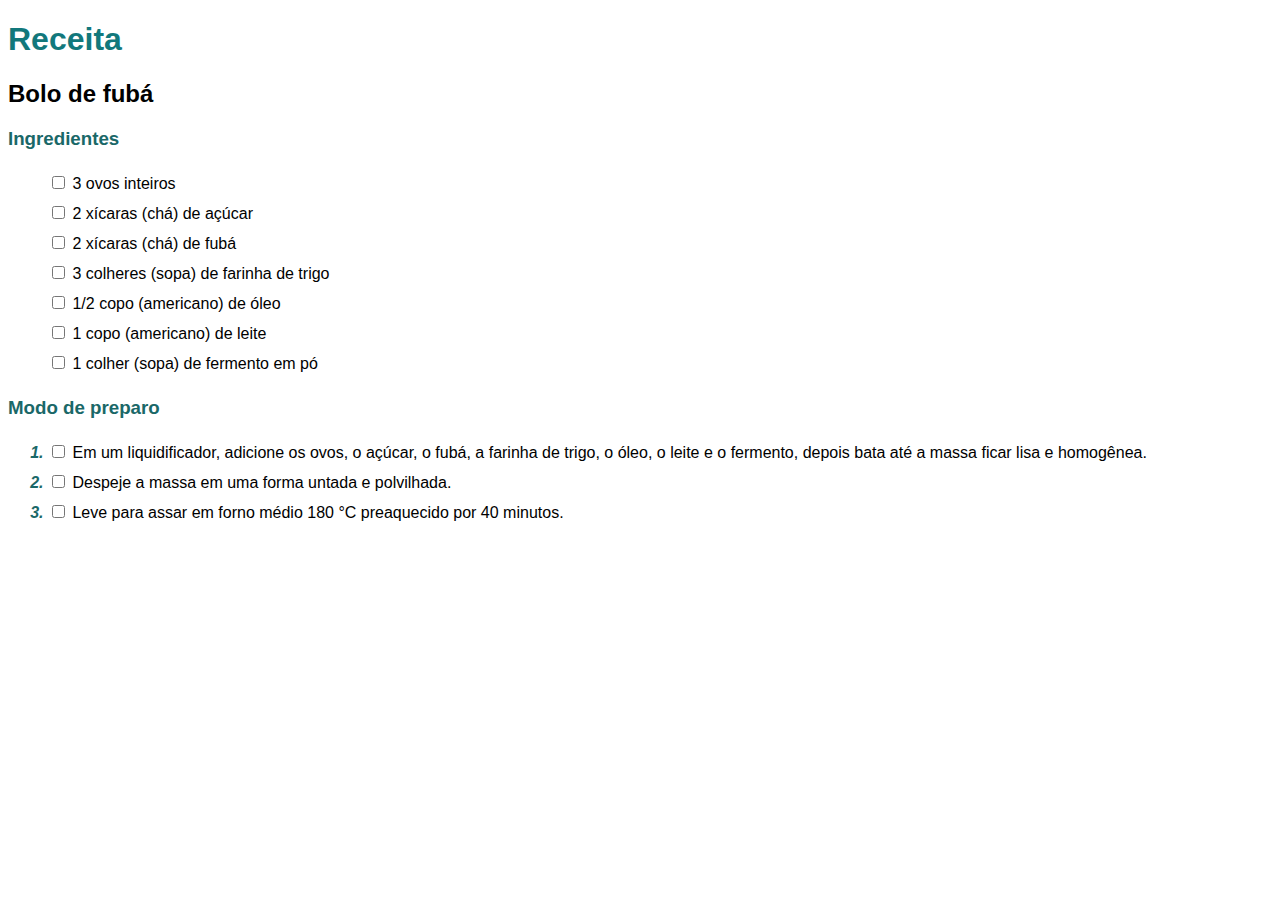
<file: LivroNovoCSS/CSS/Atividade 1/index.html>
<!DOCTYPE html>
<html>
	<head>
	   <meta charset="UTF-8">
	   <title>Atividade 1 - CSS</title>
	   <link rel="stylesheet" href="index.css">
	</head>
	<body>
	   <h1>Receita<h1>
	   <h2>Bolo de fubá</h2>
	   <h3>Ingredientes</h3>
        <ul style="list-style:none;">
            <li>
                <input type="checkbox" /> 
                <p>3 ovos inteiros</p>
            </li>
            <li>
                <input type="checkbox" />
                <p>2 xícaras (chá) de açúcar</p>
            </li>
            <li>
                <input type="checkbox" />
                <p>2 xícaras (chá) de fubá</p>
            </li>
            <li>
                <input type="checkbox" /> 
                <p>3 colheres (sopa) de farinha de trigo</p>
            </li>
            <li>
                <input type="checkbox" /> 
                <p>1/2 copo (americano) de óleo</p>
            </li>
            <li>
                <input type="checkbox" /> 
                <p>1 copo (americano) de leite</p>
            </li>
            <li>
                <input type="checkbox" /> 
                <p>1 colher (sopa) de fermento em pó</p>
            </li>
        </ul>
        <h3>Modo de preparo</h3>
        <ol>
            <li>
                <input type="checkbox" /> 
                <p>Em um liquidificador, adicione os ovos, o açúcar, o fubá, a farinha de trigo, o óleo, o leite e o fermento, depois bata até a massa ficar lisa e homogênea.</p>
            </li>
            <li>
                <input type="checkbox" /> 
                <p>Despeje a massa em uma forma untada e polvilhada.</p>
            </li>
            <li style="color:red;">
                <input type="checkbox" /> 
                <p>Leve para assar em forno médio 180 °C preaquecido por 40 minutos.</p>
            </li>
        </ol>
	</body>
</html>
</file>
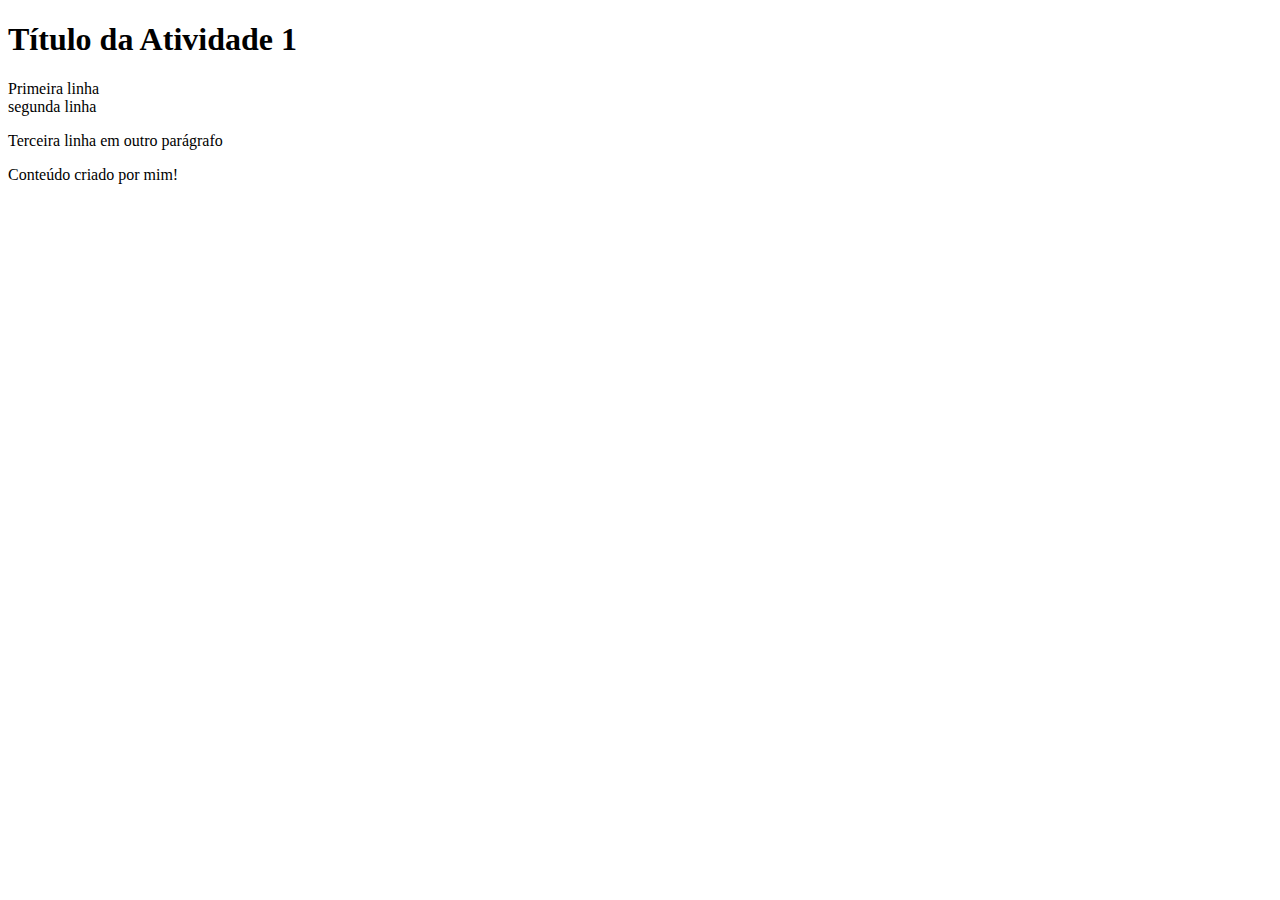
<file: LivroNovoCSS/HTML/Atividade 1/index.html>
<!DOCTYPE html>
<!-- saved from url=(0173)file:///X:/X%20-%20Agosto%20de%202015/EDI%C3%87%C3%83O/Camila/Mercado/_S%C3%A9rie%20Inform%C3%A1tica/HTML%20e%20CSS/HTML%20e%20CSS/SENAC_CODES/SENAC/Atividade%201/index.html -->
<html><head><meta http-equiv="Content-Type" content="text/html; charset=UTF-8">
		<title>Atividade 1</title>
	</head>
	<body>
		<h1>Título da Atividade 1</h1>
		<p>Primeira linha <br> segunda linha</p>
		<p>Terceira linha em outro parágrafo</p>
	
	<footer>
		<p>Conteúdo criado por mim!</p>
	</footer>
</body></html>
</file>
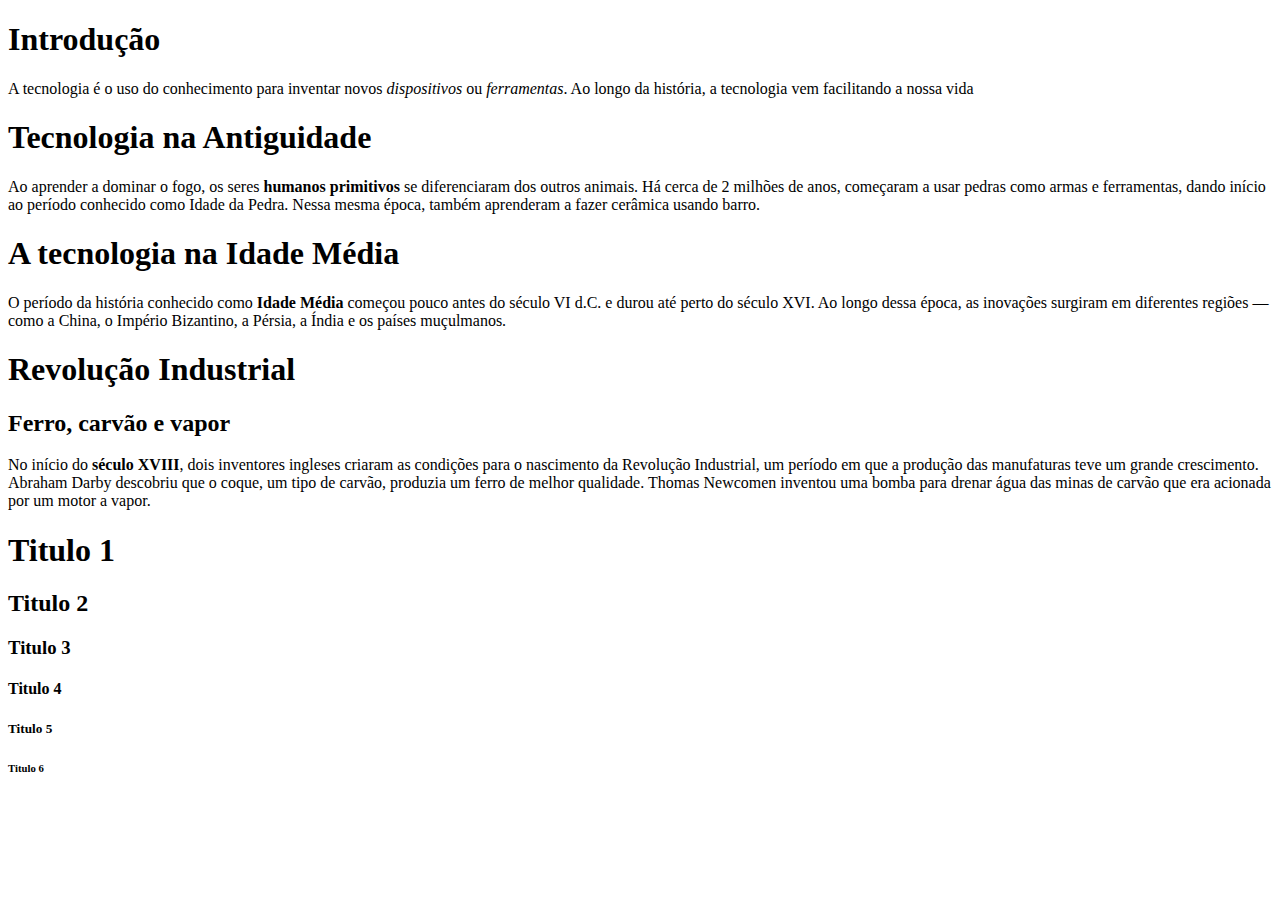
<file: LivroNovoCSS/HTML/Atividade 2/index.html>
<!DOCTYPE html>
<html>
	<head>
		<title>Atividade 2</title>
	</head>
	<body>
	   <main>
	       <section>
                <h1>Introdução</h1>
                <p>A tecnologia é o uso do conhecimento para inventar novos <i>dispositivos</i> ou <i>ferramentas</i>. Ao longo da história, a tecnologia vem facilitando a nossa vida</p>
	       </section>
	       <section>
                <h1>Tecnologia na Antiguidade </h1>
                <p>Ao aprender a dominar o fogo, os seres <b>humanos primitivos</b> se diferenciaram dos outros animais. Há cerca de 2 milhões de anos, começaram a usar pedras como armas e ferramentas, dando início ao período conhecido como Idade da Pedra. Nessa mesma época, também aprenderam a fazer cerâmica usando barro.</p>
	       </section>
	       <section>
                <h1>A tecnologia na Idade Média</h1>
                <p>O período da história conhecido como <b>Idade Média</b> começou pouco antes do século VI d.C. e durou até perto do século XVI. Ao longo dessa época, as inovações surgiram em diferentes regiões — como a China, o Império Bizantino, a Pérsia, a Índia e os países muçulmanos.</p>
	       </section>
	       <section>
                <h1>Revolução Industrial </h1>
                <h2>Ferro, carvão e vapor </h2>
                <p>No início do <b>século XVIII</b>, dois inventores ingleses criaram as condições para o nascimento da Revolução Industrial, um período em que a produção das manufaturas teve um grande crescimento. Abraham Darby descobriu que o coque, um tipo de carvão, produzia um ferro de melhor qualidade. Thomas Newcomen inventou uma bomba para drenar água das minas de carvão que era acionada por um motor a vapor.</p>
	       </section>
	       <aside>
                <h1>Titulo 1</h1>
                <h2>Titulo 2</h2>
                <h3>Titulo 3</h3>
                <h4>Titulo 4</h4>
                <h5>Titulo 5</h5>
                <h6>Titulo 6</h6>
	       </aside>
	   </main>
	</body>
</html>
</file>
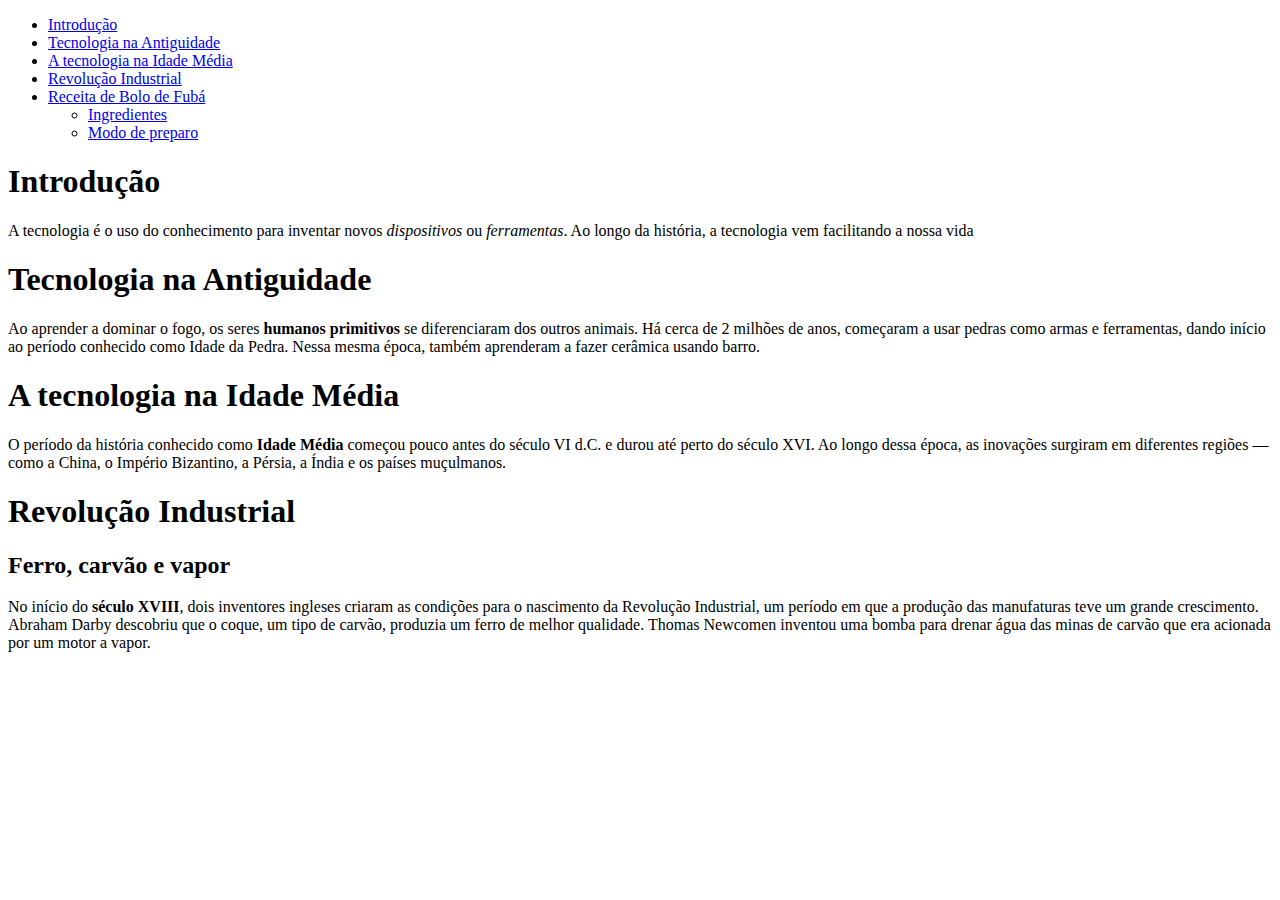
<file: LivroNovoCSS/HTML/Atividade 3/index.html>
<!DOCTYPE html>
<html>
	<head>
		<title>Atividade 3</title>
	</head>
	<body>
        <aside>
            <nav>
                <ul>
                    <li><a href="#introducao">Introdução</a></li>
                    <li><a href="#antiguidade">Tecnologia na Antiguidade</a></li>
                    <li><a href="#idademedia">A tecnologia na Idade Média</a></li>
                    <li><a href="#industrial">Revolução Industrial</a></li>
                    <li><a href="listas.html">Receita de Bolo de Fubá</a>
                        <ul>
                            <li><a href="listas.html#ingredientes">Ingredientes</a></li>
                            <li><a href="listas.html#mododepreparo">Modo de preparo</a></li>
                        </ul>
                    </li>
                </ul>
            </nav>
        </aside>
        <main>
	       <section>
                <h1><a name="introducao">Introdução</a></h1>
                <p>A tecnologia é o uso do conhecimento para inventar novos <i>dispositivos</i> ou <i>ferramentas</i>. Ao longo da história, a tecnologia vem facilitando a nossa vida</p>
	       </section>
	       <section>
                <h1><a name="antiguidade">Tecnologia na Antiguidade</a></h1>
                <p>Ao aprender a dominar o fogo, os seres <b>humanos primitivos</b> se diferenciaram dos outros animais. Há cerca de 2 milhões de anos, começaram a usar pedras como armas e ferramentas, dando início ao período conhecido como Idade da Pedra. Nessa mesma época, também aprenderam a fazer cerâmica usando barro.</p>
	       </section>
	       <section>
                <h1><a name="idademedia">A tecnologia na Idade Média</a></h1>
                <p>O período da história conhecido como <b>Idade Média</b> começou pouco antes do século VI d.C. e durou até perto do século XVI. Ao longo dessa época, as inovações surgiram em diferentes regiões — como a China, o Império Bizantino, a Pérsia, a Índia e os países muçulmanos.</p>
	       </section>
	       <section>
                <h1><a name="industrial">Revolução Industrial</a></h1>
                <h2>Ferro, carvão e vapor </h2>
                <p>No início do <b>século XVIII</b>, dois inventores ingleses criaram as condições para o nascimento da Revolução Industrial, um período em que a produção das manufaturas teve um grande crescimento. Abraham Darby descobriu que o coque, um tipo de carvão, produzia um ferro de melhor qualidade. Thomas Newcomen inventou uma bomba para drenar água das minas de carvão que era acionada por um motor a vapor.</p>
	       </section>
        </main>
	</body>
</html>
</file>
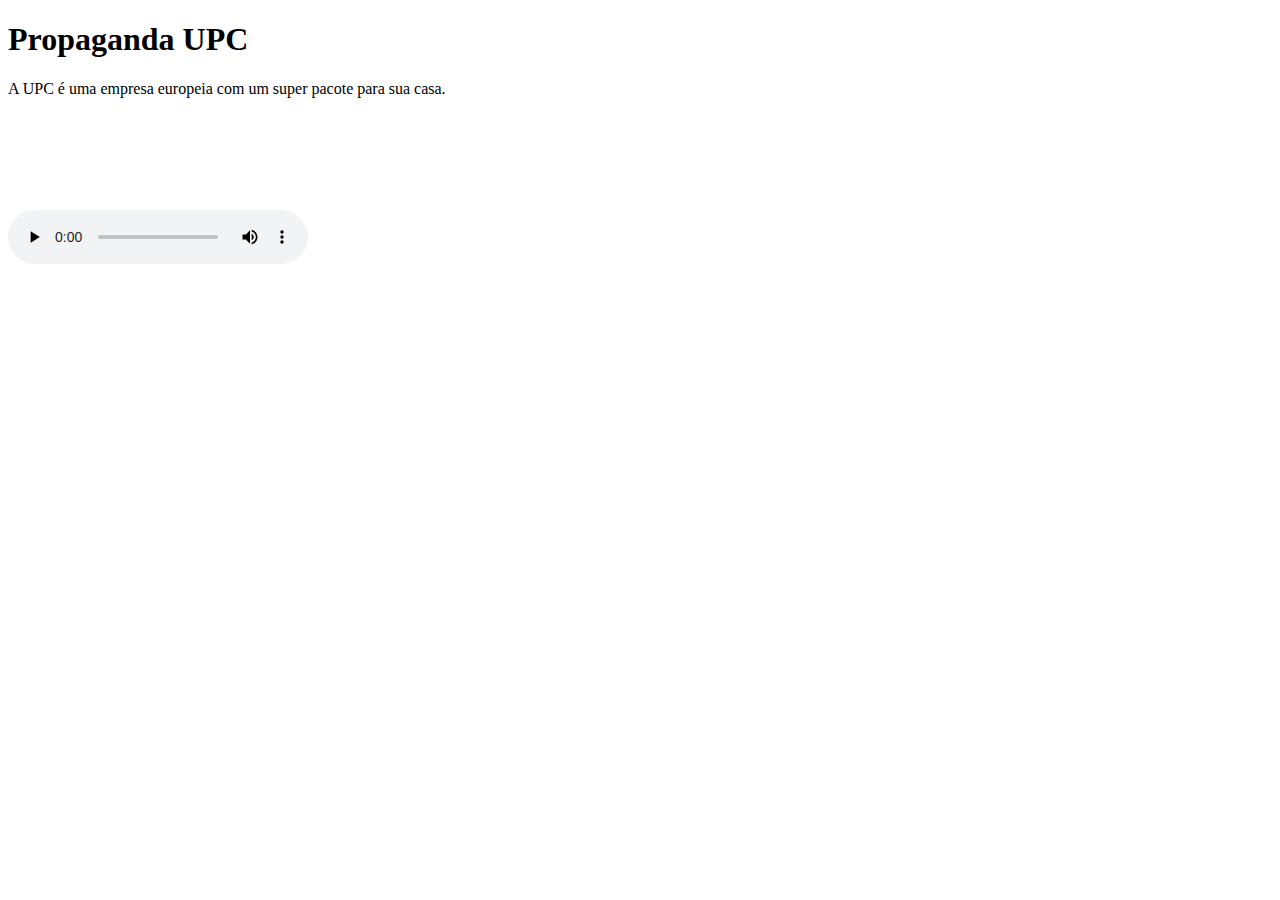
<file: LivroNovoCSS/HTML/Atividade 4/index.html>
<!DOCTYPE html>
<html>
	<head>
		<title>Atividade 4</title>
	</head>
	<body>

	<h1>Propaganda UPC</h1>
	<p>A UPC é uma empresa europeia com um super pacote para sua casa.</p>

	<video controls preload="metadata">
		<source src="recursos/video.ogg" type="video/ogg">
		<source src="recursos/audio.mp4" type="video/mp4">
		<track label="English" kind="subtitles" srclang="en" src="recursos/subtitles-en.vtt">
		<track label="Portugues" kind="subtitles" srclang="pt-BR" src="recursos/subtitles-pt_br.vtt">
	</video>

	</body>
</html>
</file>
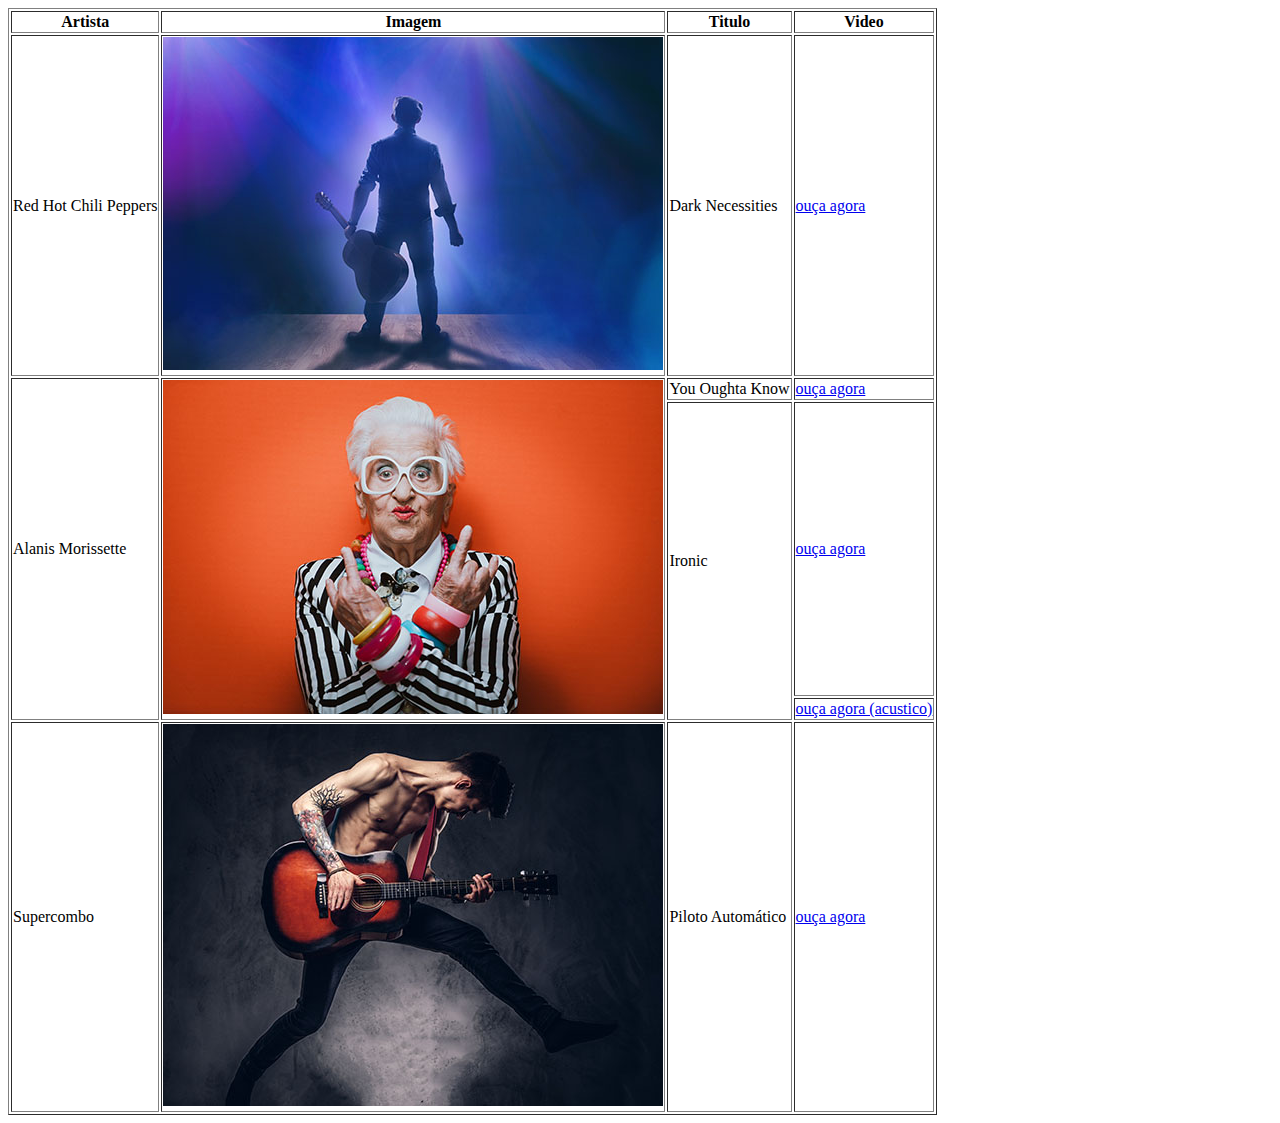
<file: LivroNovoCSS/HTML/Atividade 5/index.html>
<!DOCTYPE html>
<html>
	<head>
		<title>Atividade 5</title>
	</head>
	<body>

    <table border="1">
        <thead>
            <tr>
                <th>Artista</th>
                <th>Imagem</th>
                <th>Titulo</th>
                <th>Video</th>
            </tr>
        </thead>
        <tbody>
            <tr>
                <td>Red Hot Chili Peppers</td>
                <td><img src="recursos/rock_a.jpeg" alt="Red Hot Chili Peppers"></td>
                <td>Dark Necessities</td>                
                <td><a href="https://www.youtube.com/watch?v=Q0oIoR9mLwc">ouça agora</a></td>
            </tr>
            <tr>
                <td rowspan="3">Alanis Morissette</td>
                <td rowspan="3"><img src="recursos/rock_b.jpeg" alt="Alanis Morissette"></td>
                <td>You Oughta Know</td>
                <td><a href="https://www.youtube.com/watch?v=NPcyTyilmYY">ouça agora</a></td>
            </tr>
            <tr>
                <td rowspan="2">Ironic</td>
                <td><a href="https://www.youtube.com/watch?v=Jne9t8sHpUc">ouça agora</a></td>
            </tr>
            <tr>
                <td><a href="https://www.youtube.com/watch?v=5w6lAUzZoh0">ouça agora (acustico)</a></td>
            </tr>
            <tr>
                <td>Supercombo</td>
                <td><img src="recursos/rock_c.jpeg" alt="Red Hot Chili Peppers"></td>
                <td>Piloto Automático</td>
                <td><a href="https://www.youtube.com/watch?v=YW4-V0xQkTg">ouça agora</a></td>
            </tr>
        </tbody>
    </table>

	</body>
</html>
</file>
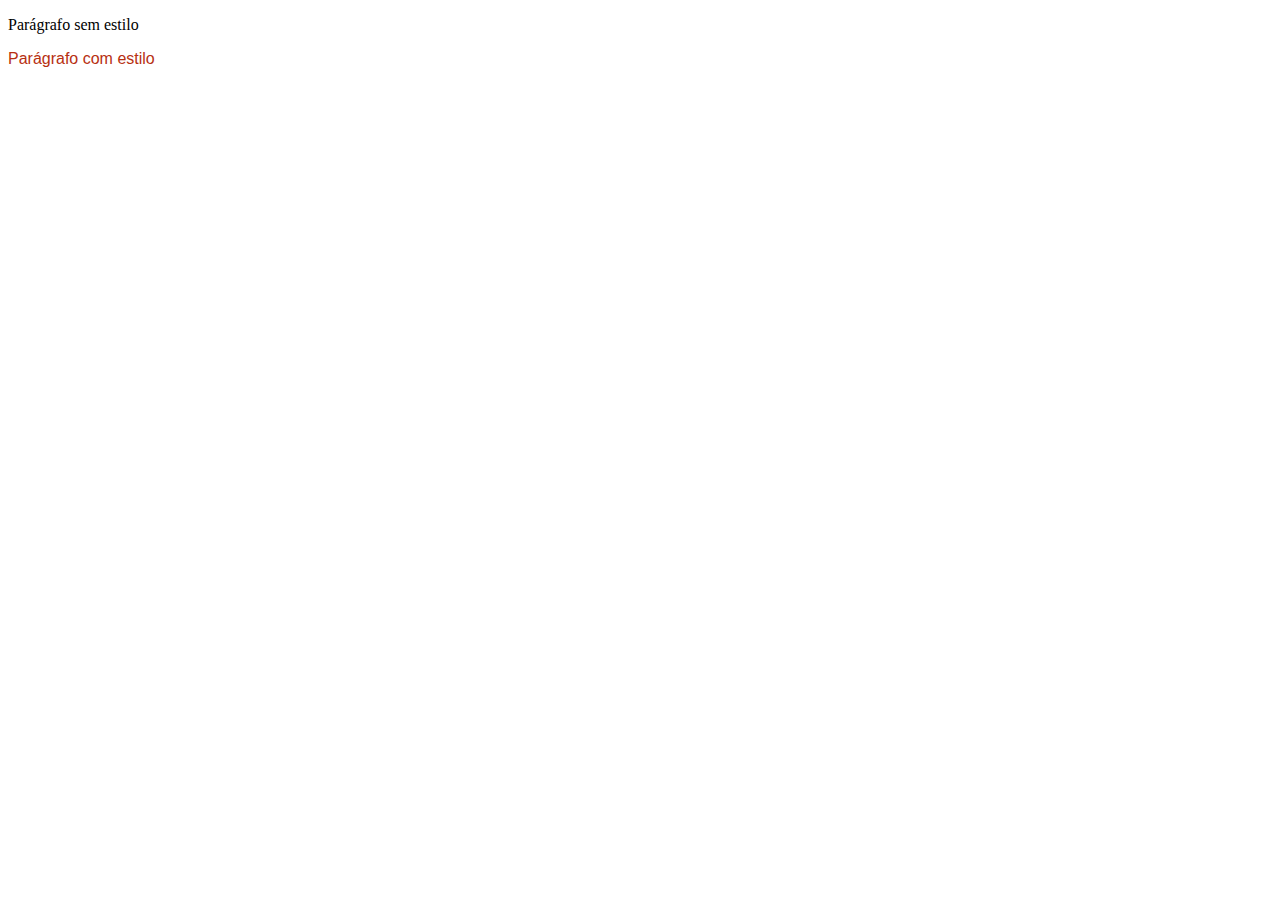
<file: LivroNovoCSS/CSS/Atividade 1/basico.html>
<!DOCTYPE html>
<html>
	<head>
		<title>Atividade CSS</title>
		<meta charset="UTF-8">
		<style>
		/* Um comentário CSS */
		.destaque{
		    color: #b73011;
			font-family: Arial, Arial, Helvetica, sans-serif;
		}
		</style>
	</head>
	<body>
	<!-- Um comentário HTML -->
	<p>Parágrafo sem estilo</p>
	<p class="destaque">Parágrafo com estilo</p>
	</body>
</html>
</file>
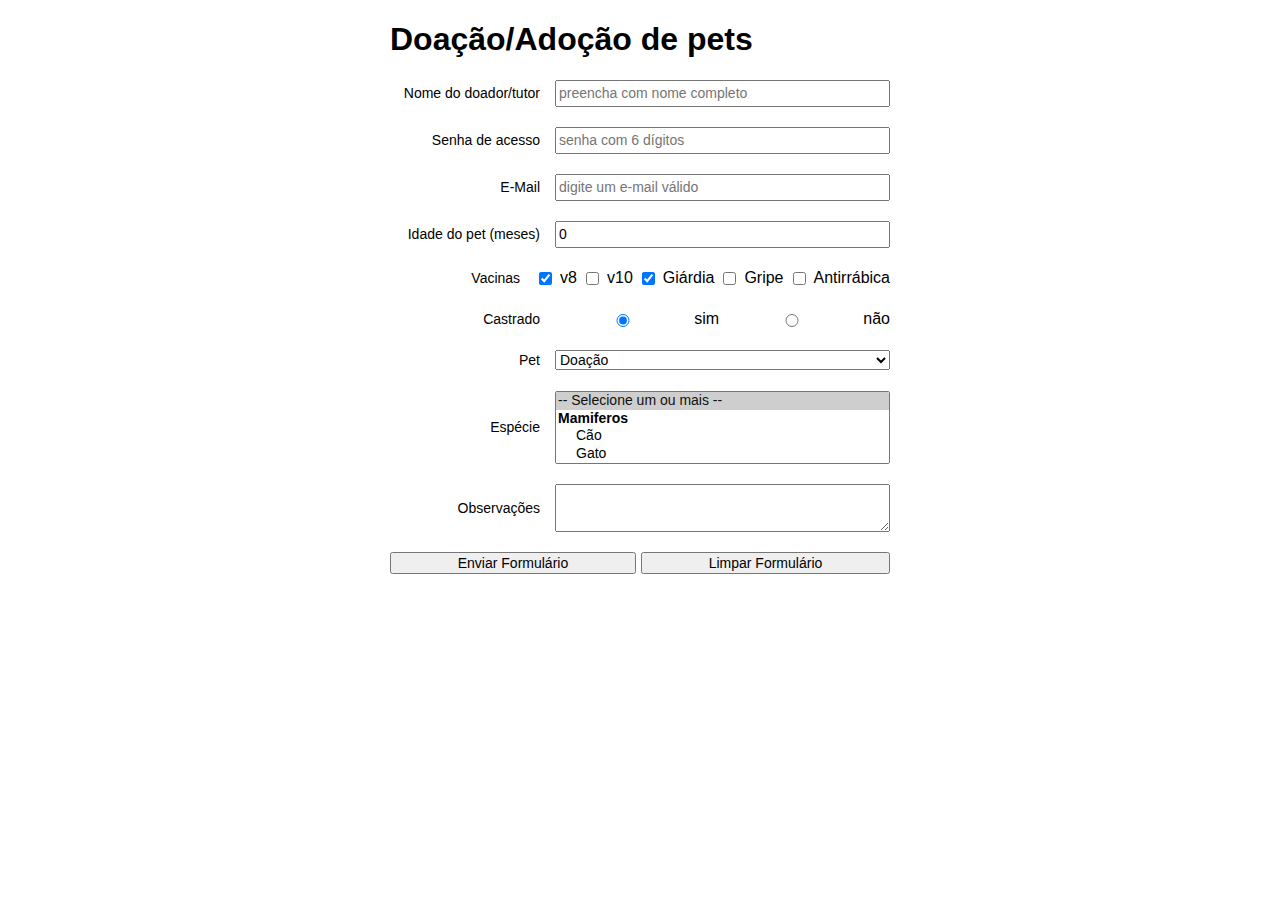
<file: LivroNovoCSS/CSS/Atividade 4/form.html>
<!DOCTYPE html>
<html>
	<head>
	   <meta charset="UTF-8">
	   <meta name="viewport" content="width=device-width, initial-scale=1.0">
	   <title>Atividade 4 - Form</title>
	   <link rel="stylesheet" href="form.css">
	</head>
	<body>
	
    <form>

      <h1>Doação/Adoção de pets</h1>

      <div>
        <label for="text">Nome do doador/tutor</label>
        <input type="text" id="text" name="text" placeholder="preencha com nome completo" required>
      </div>
      <div>
        <label for="pwd">Senha de acesso</label>
        <input type="password" id="pwd" name="pwd" placeholder="senha com 6 dígitos" required>
      </div>
      <div>
        <label for="email">E-Mail </label>
        <input type="email" id="email" name="email" placeholder="digite um e-mail válido" required>
      </div>
      <div>
        <label for="idade">Idade do pet (meses) </label>
        <input type="number" name="idade" id="idade" min="0" max="48" step="6" value="0">
      </div>
      <div>
        <label for="vacina">Vacinas </label>
        <input type="checkbox" value="v8" name="vacina" checked> v8
        <input type="checkbox" value="v10" name="vacina"> v10
        <input type="checkbox" value="giardia" name="vacina" checked> Giárdia
        <input type="checkbox" value="gripe" name="vacina"> Gripe
        <input type="checkbox" value="anti-rabica" name="vacina"> Antirrábica
      </div>
      <div>
        <label for="castracao">Castrado</label>
        <input type="radio" value="sim" name="castracao" checked> sim
        <input type="radio" value="nao" name="castracao"> não
      </div>

      <div>
        <label for="tipo">Pet </label>
        <select id="tipo" name="doacao">
          <option value="doacao">Doação</option>
          <option value="adocao">Adoção</option>
        </select>
      </div>
      <div>
        <label for="especie">Espécie </label>
        <select id="especie" name="especie" multiple size="4">
            <option value="none" selected>-- Selecione um ou mais --</option>
            <optgroup label="Mamiferos">
              <option value="ca0">Cão</option>
              <option value="gato">Gato</option>
              <option value="hamster" disabled>Hamster</option>
            </optgroup>
        </select>
      </div>
      <div>
        <label for="observacoes">Observações </label>
        <textarea name="observacoes"></textarea>
      </div>

      <div>
        <input type="submit" value="Enviar Formulário">
        <input type="reset" value="Limpar Formulário">
      </div>
    </form>

	</body>
</html>
</file>
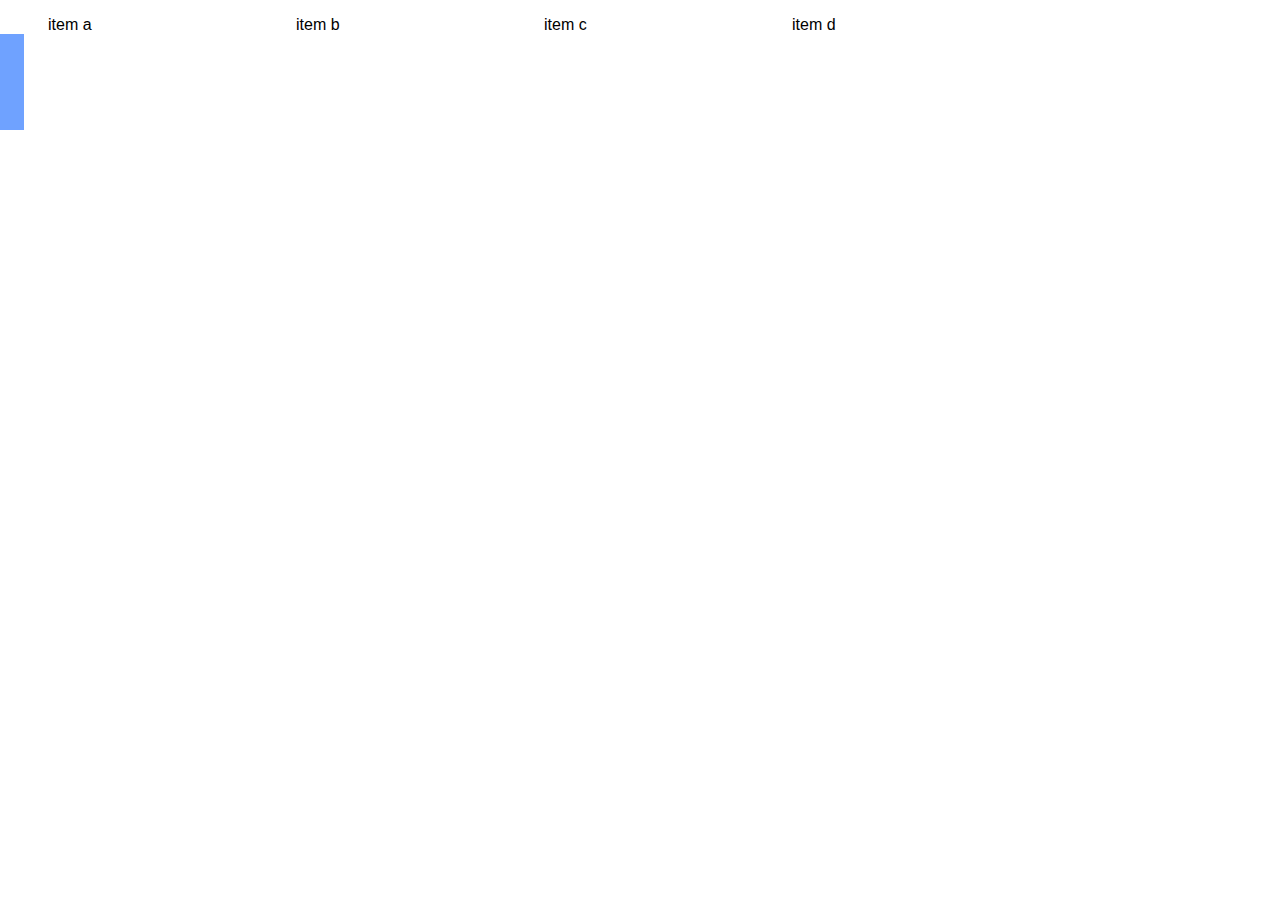
<file: LivroNovoCSS/CSS/Atividade 5/menus.html>
<!DOCTYPE html>
<html>
	<head>
	   <meta charset="UTF-8">
	   <meta name="viewport" content="width=device-width, initial-scale=1.0">
	   <title>Atividade 4 - Menus</title>
	   <link rel="stylesheet" href="menus.css">
	</head>
	<body>

        <div class="main">

            <ul>
                <li>item a
                    <ul class="sidebar">
                        <li>item a.1</li>
                        <li>item a.2</li>
                        <li>item a.3</li>
                        <li>item a.4</li>
                    </ul>
                </li>
                <li>item b
                    <ul>
                        <li>item b.1</li>
                        <li>item b.2</li>
                        <li>item b.3</li>
                        <li>item b.4</li>
                    </ul>
                </li>
                <li>item c</li>
                <li>item d</li>
            </ul>

        </div>
		
	</body>
</html>
</file>
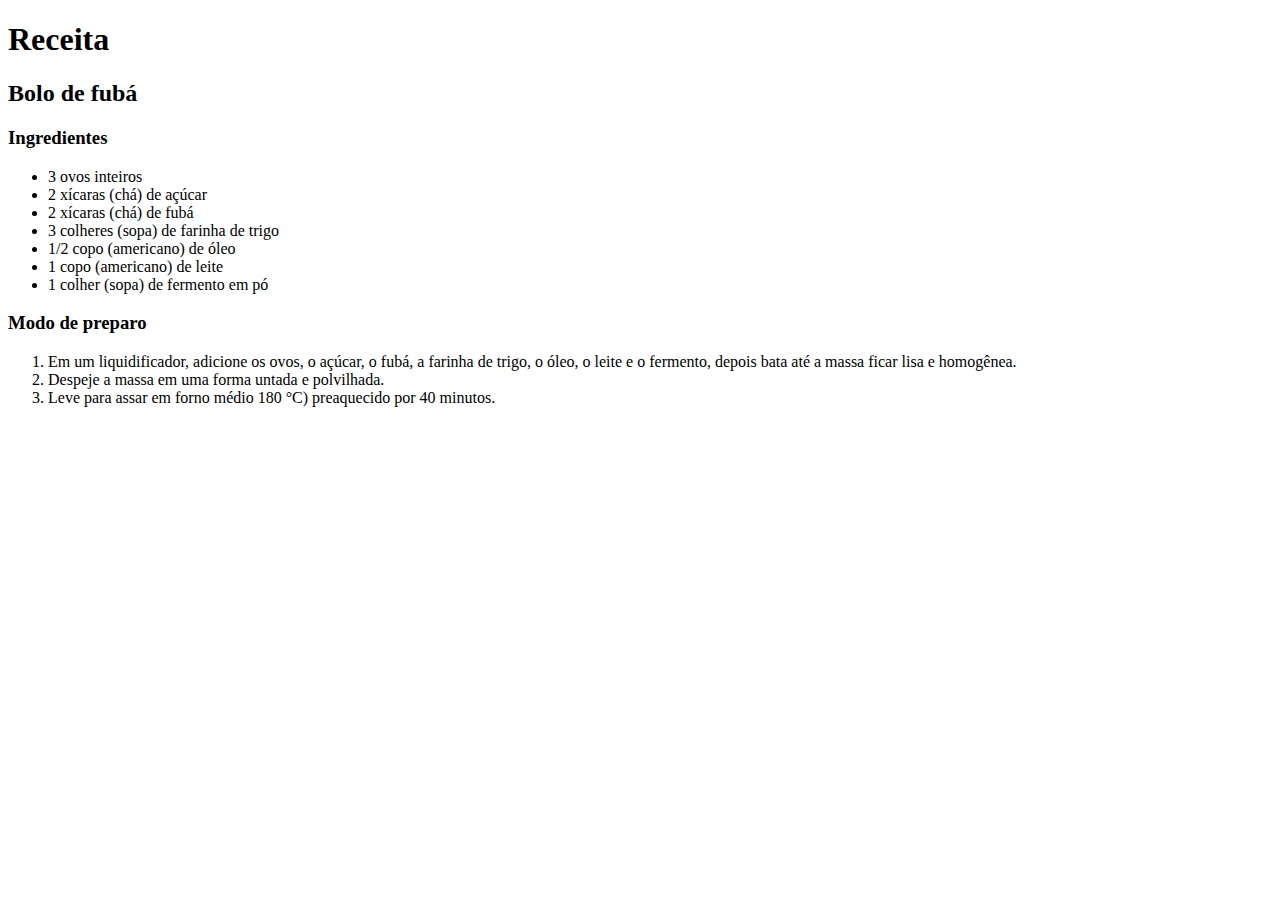
<file: LivroNovoCSS/HTML/Atividade 3/listas.html>
<!DOCTYPE html>
<html>
	<head>
		<title>Atividade 3</title>
	</head>
	<body>
	   <h1>Receita<h1>
	   <h2>Bolo de fubá</h2>
	   <h3><a name="ingredientes">Ingredientes</a></h3>
        <ul>
            <li>3 ovos inteiros</li>
            <li>2 xícaras (chá) de açúcar</li>
            <li>2 xícaras (chá) de fubá</li>
            <li>3 colheres (sopa) de farinha de trigo</li>
            <li>1/2 copo (americano) de óleo</li>
            <li>1 copo (americano) de leite</li>
            <li>1 colher (sopa) de fermento em pó</li>
        </ul>
        <h3><a name="mododepreparo">Modo de preparo</a></h3>
        <ol>
            <li>Em um liquidificador, adicione os ovos, o açúcar, o fubá, a farinha de trigo, o óleo, o leite e o fermento, depois bata até a massa ficar lisa e homogênea.</li>
            <li>Despeje a massa em uma forma untada e polvilhada.</li>
            <li>Leve para assar em forno médio 180 °C) preaquecido por 40 minutos.</li>
        </ol>
	</body>
</html>
</file>
<file: LivroNovoCSS/CSS/Atividade 1/index.css>
* {
    font-family: sans-serif;
}
h3{
    color: #1a6868;
}
li::marker{
    color: #1a6868;
    font-weight: bold;
    font-style: italic;
}
li{
    line-height: 30px;
}
input[type="checkbox"]:checked + p{
    text-decoration: line-through;
}
li > input[type="checkbox"], li > p{
    display: inline;
}
li > p{
    color: black !important;
}

h1 {
    color: #12787c;
}
</file>
<file: LivroNovoCSS/CSS/Atividade 4/form.css>
*{
    font-family: Arial, Helvetica, sans-serif;
}


form {
    width: 90%;
    max-width: 500px;
    margin: 0 auto;
}

div {
    margin-bottom: 20px;
    display: flex;
    justify-content: space-between;
    align-items: center;
    gap:5px; /* Use a propriedade gap para especificar o tamanho da lacuna entre as linhas e as colunas de um elemento. */
}

label, input, select, textarea, button {
    font-size: 14px;
    line-height: 1.5
}

label {
    text-align: right;
    width: 30%;
    margin-right: 2%;
}

input, select, textarea {
    flex: auto;
}

button {
    width: 50%;
    margin: 0 auto;
}
</file>
<file: LivroNovoCSS/CSS/Atividade 5/menus.css>
*{
    font-family: Arial, Helvetica, sans-serif;
}

ul{
    list-style:none;
}

.main > ul{
    display: flex;
}

.main > ul > li{
    width: 20%;
}

ul > li > ul{
    display:none;
}
ul > li:hover{
    background-color: #6997ec;
}
ul > li:hover > ul{
    display:block;
    padding-left:0;
}
ul > li:hover > ul > li{
    min-height: 1.5rem;
}
ul > li:hover > ul > li:hover{
    background-color: #6997ec;
}

.main {
    width: 100vw;
    height: 100vh;
}

.main > ul > li:hover > ul.sidebar {
    left: 0;
}

.main > ul > li > ul.sidebar {
    display: block;
    left: -60vw;
    width: 60vw;
    position: fixed;
    background-color: #6fa2ff;
    padding: 12px;
    transition: left 1s;
}
</file>
